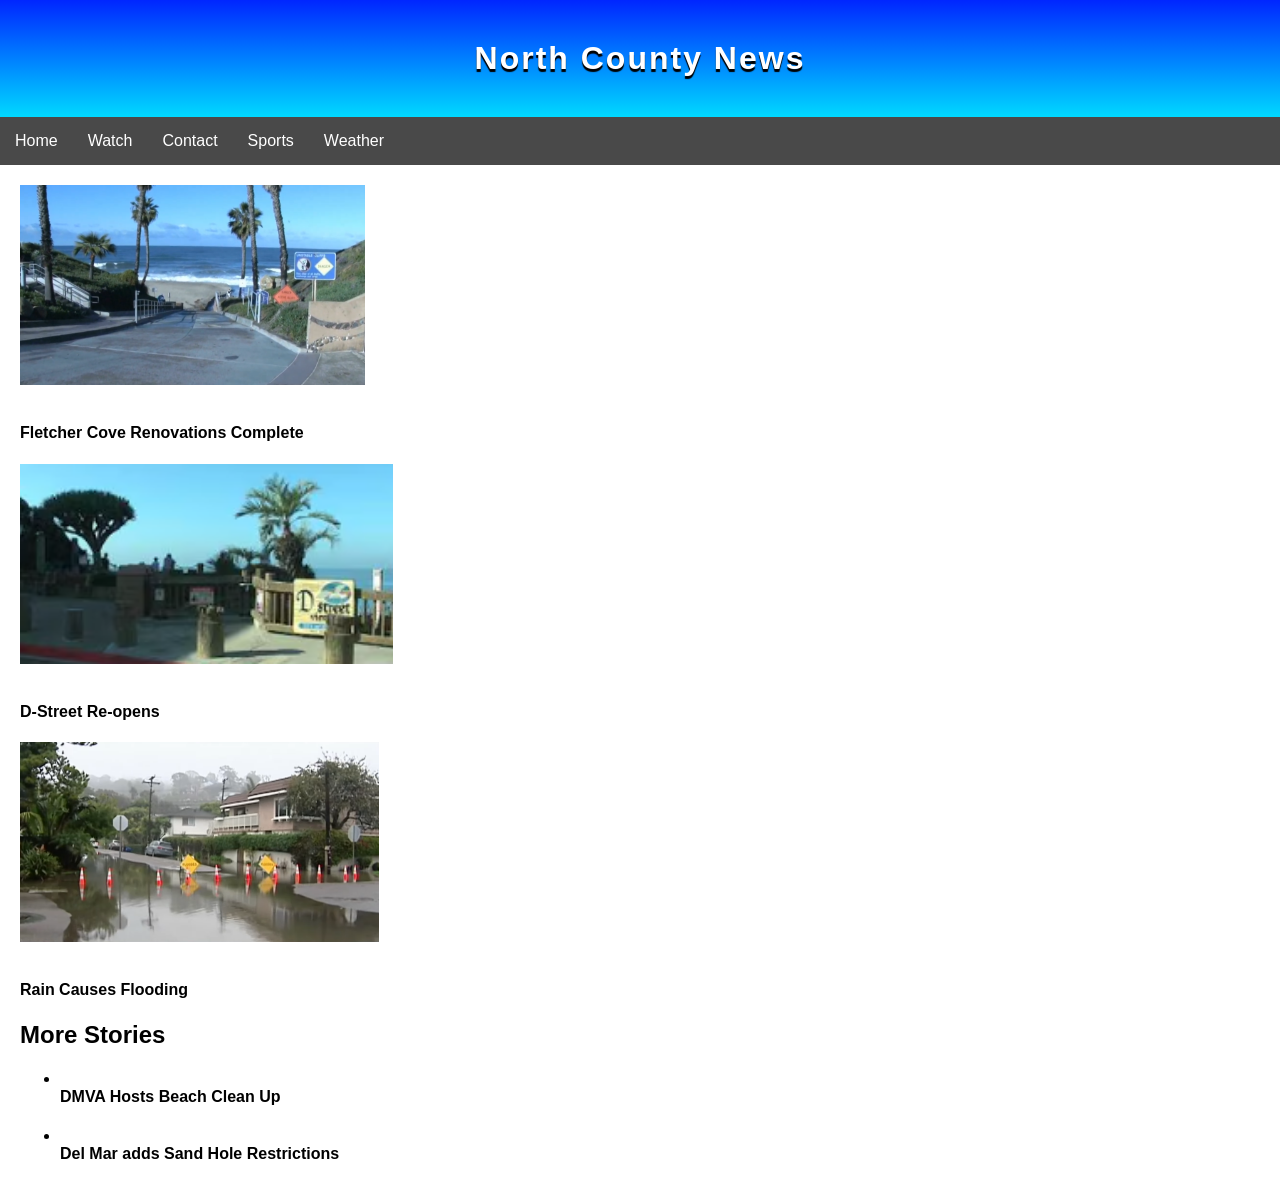
<file: index.html>
<!DOCTYPE html>
<html lang="en">  

  

<!DOCTYPE html>

<link rel="stylesheet" href="style.css">

<html>
  <head>
    <title>North County News</title>
  </head>

  <body>
    
    <h1 class="navbarT">North County News</h1>

<nav class="navbar">
  <ul>
    <li><a href="index.html">Home</a></li>
    <li><a href="watch.html">Watch</a></li>
    <li><a href="Contact.html">Contact</a></li>
    <li><a href="sports.html">Sports</a></li>
    <li><a href="weather.html">Weather</a></li>
  </ul>
</nav>



  </body>
<main>

  <div class="mainpage">
<body>
  
  
  
    <a href="stories/story1.html"><img
   src="image/fletchercove1.PNG" alt="Story 4 image"></a>

<h4><br><a href="stories/story1.html">Fletcher Cove Renovations Complete</h4>

  

  <a href="stories/story3.html"><img
   src="image/Dstreet.png" alt="Story 3 image"></a>
<h4><br><a href="stories/story3.html">D-Street Re-opens</h4>


<a href="stories/story4.html"><img
   src="image/rain.PNG" alt="Story 2 image"></a>
<h4><br><a href="stories/story4.html">Rain Causes Flooding</h4>

</body>
<body>
  
<h2>More Stories</h2>

</body>
<body>
<ul>
  <li><h4><br><a href="stories/story5.html">DMVA Hosts Beach Clean Up</h4></li>
  <li><h4><br><a href="stories/story2.html">Del Mar adds Sand Hole Restrictions</h4></li>
</ul>  

  </body>
  </div>
</main>

</html>
</file>
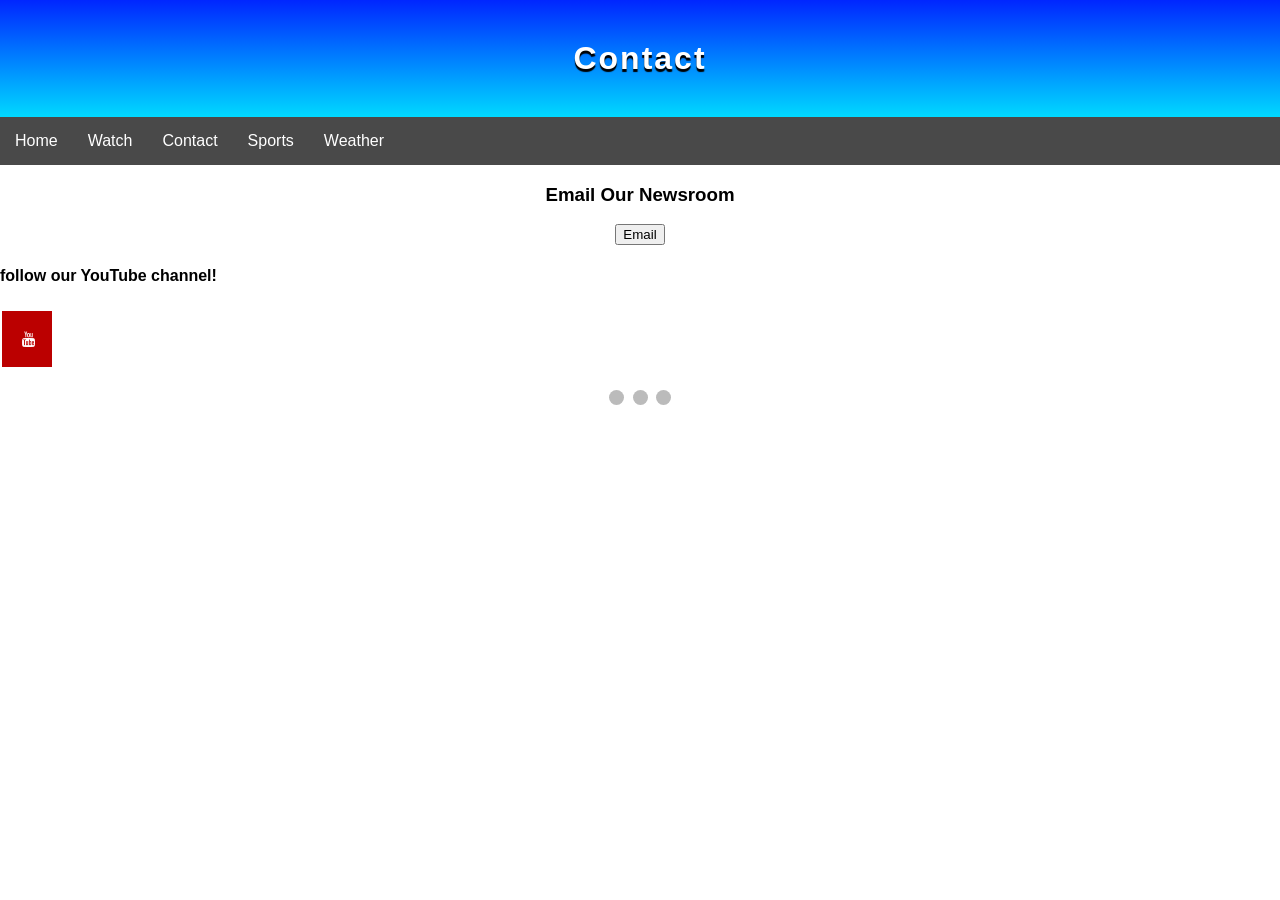
<file: Contact.html>
<!DOCTYPE html>
<html lang="en">  
<script src=  "script.js"></script>
<link rel="stylesheet" href="style.css">
  <body>
    
    <h1 class="navbarT">Contact</h1>

<nav class="navbar">
  <ul>
    <li><a href="index.html">Home</a></li>
    <li><a href="watch.html">Watch</a></li>
    <li><a href="Contact.html">Contact</a></li>
    <li><a href="sports.html">Sports</a></li>
    <li><a href="weather.html">Weather</a></li>
  </ul>
</nav>



  </body>

<title>Contact</title>


<body>
<h3 class="contact">Email Our Newsroom</h3>
<div class="contact">
<input type="button" onclick="alert('Email is currently unavalible')"
value="Email">
</div>

<h4>follow our YouTube channel!</h4>
<meta name="viewport" content="width=device-width, initial-scale=1">
<link rel="stylesheet" href="https://cdnjs.cloudflare.com/ajax/libs/font-awesome/4.7.0/css/font-awesome.min.css">

<a href="https://www.youtube.com/@kcva6" class="fa fa-youtube"></a>




<meta name="viewport" content="width=device-width, initial-scale=1">

<div class="slideshow-container">

  <div class="mySlides fade">
    <div class="numbertext">1 / 3</div>
    <img class="slides" src="image/control room better.PNG" style="width:100%">
    <div class="text">Current Control Room</div>
  </div>
  
  <div class="mySlides fade">
    <div class="numbertext">2 / 3</div>
    <img class="slides" src="image/control room.PNG" style="width:100%">
    <div class="text">Previous Control Room</div>
  </div>
  
  <div class="mySlides fade">
    <div class="numbertext">3 / 3</div>
    <img class="slides" src="image/Capture.PNG" style="width:100%">
    <div class="text">Previous Camera</div>
  </div>
  
  <a class="prev" onclick="plusSlides(-1)">❮</a>
  <a class="next" onclick="plusSlides(1)">❯</a>
  
  </div>
  <br>
  
  <div style="text-align:center">
    <span class="dot" onclick="currentSlide(1)"></span> 
    <span class="dot" onclick="currentSlide(2)"></span> 
    <span class="dot" onclick="currentSlide(3)"></span> 
  </div>
  
  <script>let slideIndex = 1;
    showSlides(slideIndex);
  </script>

</body>
</html>
</file>
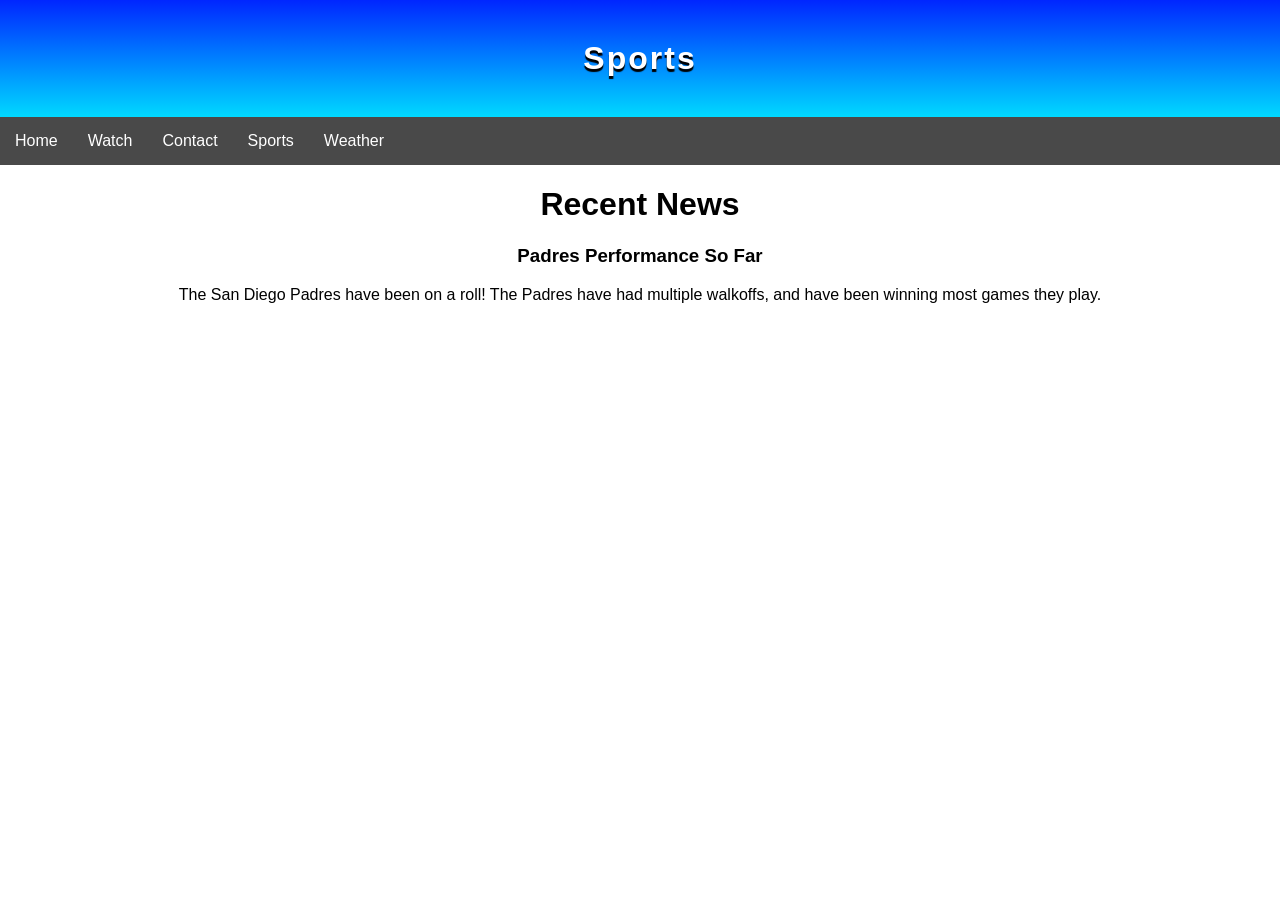
<file: sports.html>
<!DOCTYPE html>
<html lang="en">  

<link rel="stylesheet" href="style.css">

  <body>
    
    <h1 class="navbarT">Sports</h1>

<nav class="navbar">
  <ul>
    <li><a href="index.html">Home</a></li>
    <li><a href="watch.html">Watch</a></li>
    <li><a href="Contact.html">Contact</a></li>
    <li><a href="sports.html">Sports</a></li>
    <li><a href="weather.html">Weather</a></li>
  </ul>
</nav>



  </body>


<title>Sports</title>

<main>
<div class="contact">
<body>

<h1>Recent News</h3>

<h3>Padres Performance So Far</h5>
<p>The San Diego Padres have been on a roll! The Padres have had multiple walkoffs, and have been winning most games they play.</p>

</div>

</body>

</main>

</html>
</file>
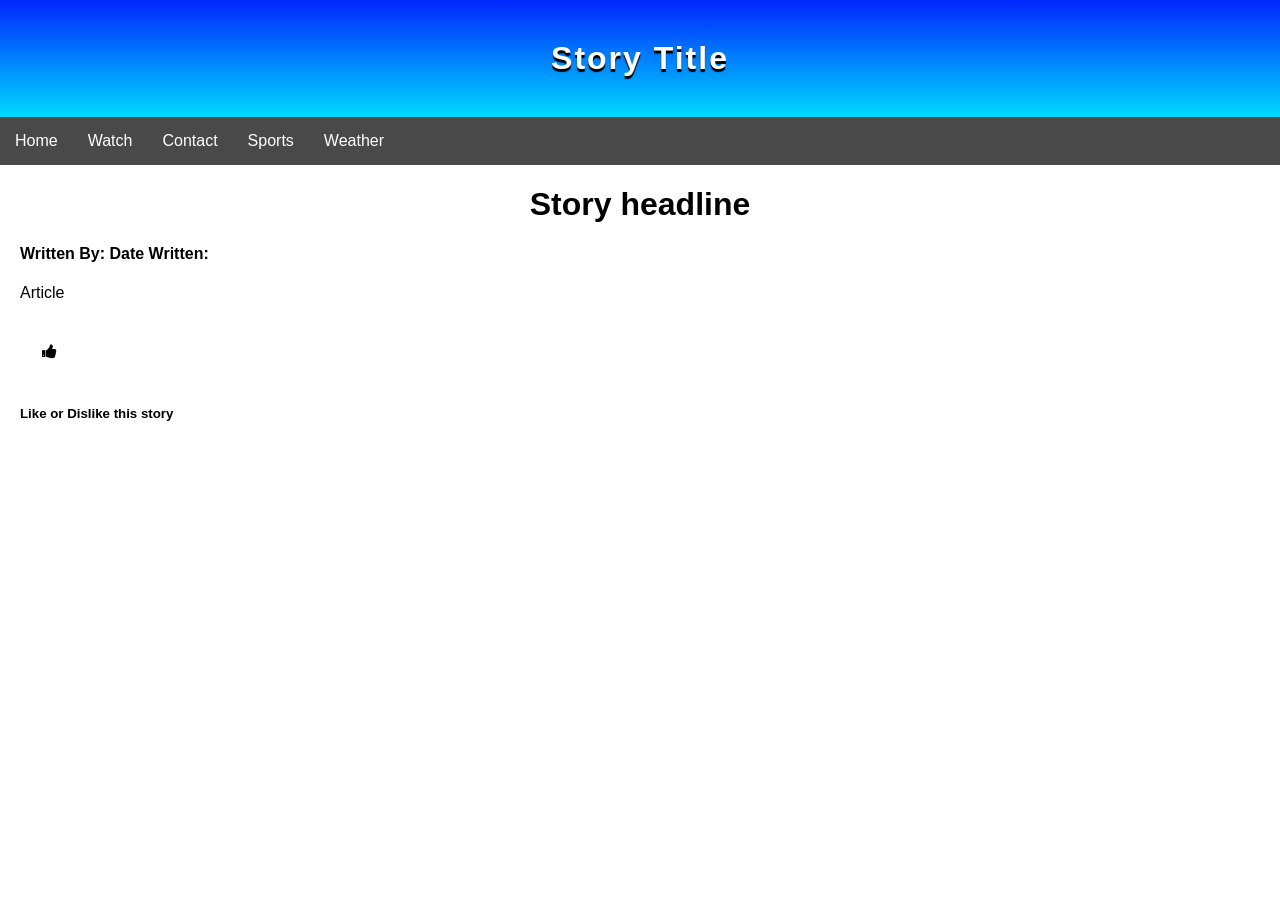
<file: story sub page templete.html>
<!DOCTYPE html>
<html lang="en"> 

<link rel="stylesheet" href="style.css">


  <body>
    
    <h1 class="navbarT">Story Title</h1>

<nav class="navbar">
  <ul>
    <li><a href="index.html">Home</a></li>
    <li><a href="watch.html">Watch</a></li>
    <li><a href="Contact.html">Contact</a></li>
    <li><a href="sports.html">Sports</a></li>
    <li><a href="weather.html">Weather</a></li>
  </ul>
</nav>



  </body>

<title>Story Title</title>
<main>
<body>

<h1><b>Story headline</b></h1>
<h4>
    Written By:
    Date Written:
</h4>

<p>
    Article
</p>

<div>
<!-- Add icon library -->
<link rel="stylesheet" href="https://cdnjs.cloudflare.com/ajax/libs/font-awesome/4.7.0/css/font-awesome.min.css">

<!-- Use an element to toggle between a like/dislike icon -->
<i onclick="myFunction(this)" class="fa fa-thumbs-up"></i>

<script>
  function myFunction(x) {
    x.classList.toggle("fa-thumbs-down");
  }
  </script>

  <h5>Like or Dislike this story</h5>
</div>

</body>
</main>
</html>
</file>
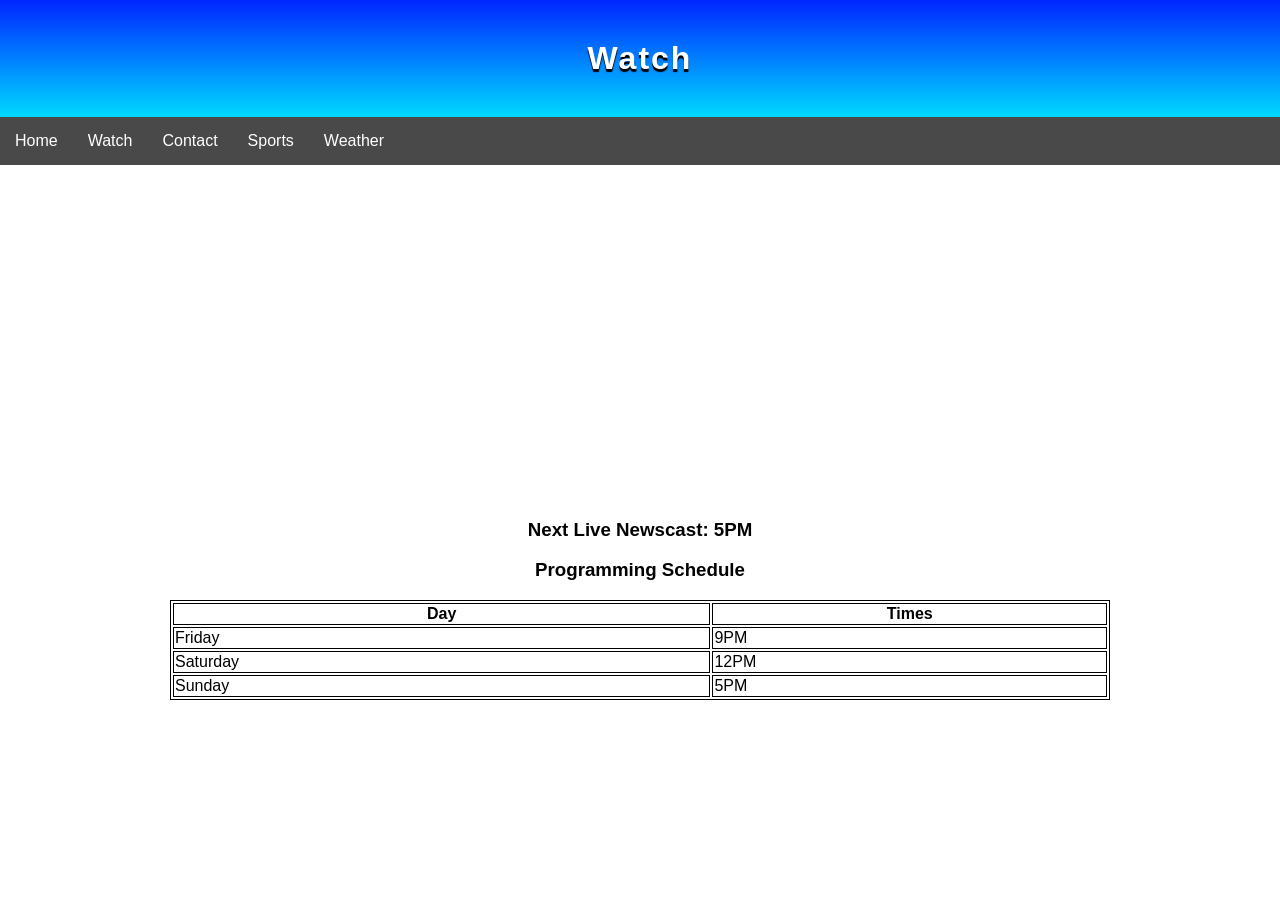
<file: watch.html>
<!DOCTYPE html>
<html lang="en">  

<link rel="stylesheet" href="style.css">



  <body>
    
    <h1 class="navbarT">Watch</h1>

<nav class="navbar">
  <ul>
    <li><a href="index.html">Home</a></li>
    <li><a href="watch.html">Watch</a></li>
    <li><a href="Contact.html">Contact</a></li>
    <li><a href="sports.html">Sports</a></li>
    <li><a href="weather.html">Weather</a></li>
  </ul>
</nav>



  </body>

<title>Watch Live</title>

<main>
<body>

<div class="videolive">
<iframe width="560" height="315" src="https://www.youtube.com/embed/RnaMdGoTyjc?si=SvznLpcwRh_PzN-d" title="YouTube video player" frameborder="0" allow="accelerometer; autoplay; clipboard-write; encrypted-media; gyroscope; picture-in-picture; web-share" referrerpolicy="strict-origin-when-cross-origin" allowfullscreen></iframe>
</div>
<h3 class="watchlive">Next Live Newscast: 5PM</h3>

<head>
<style>
table, th, td {
  border: 1px solid black;
}
</style>
</head>
<body>

    <h3 class="watchlive">Programming Schedule</h3>

    <div class="listprogram">
<table style="width:100%">
  <tr>
    <th>Day</th>
    <th>Times</th> 
  </tr>
  <tr>
    <td>Friday</td>
    <td>9PM</td>
  </tr>
  <tr>
    <td>Saturday</td>
    <td>12PM</td>
  </tr>
  <tr>
    <td>Sunday</td>
    <td>5PM</td>
  </tr>
</table>
</div>
</body>

</body>



</main>
</html>
</file>
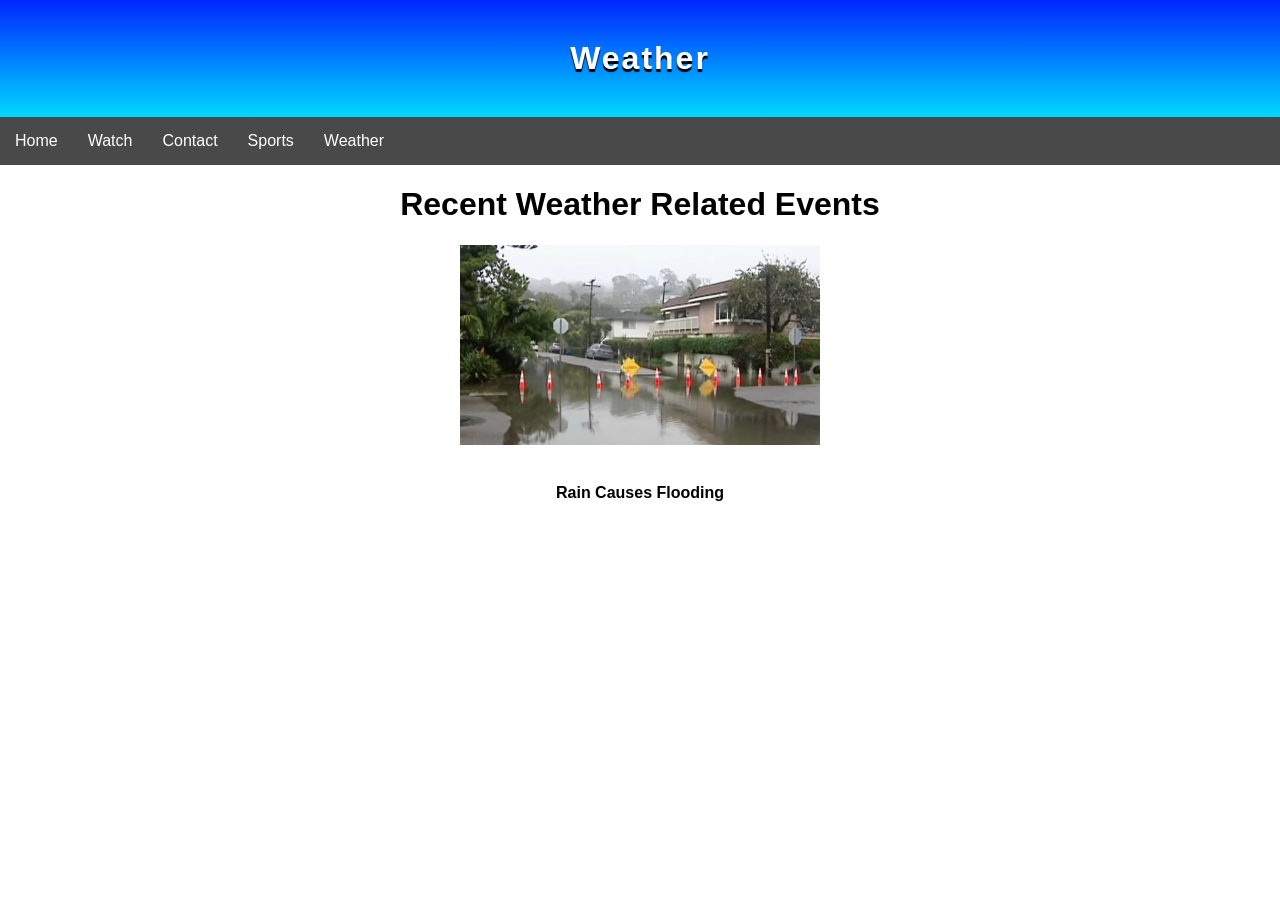
<file: weather.html>
<!DOCTYPE html>
<html lang="en">  

<link rel="stylesheet" href="style.css">


  <body>
    
    <h1 class="navbarT">Weather</h1>

<nav class="navbar">
  <ul>
    <li><a href="index.html">Home</a></li>
    <li><a href="watch.html">Watch</a></li>
    <li><a href="Contact.html">Contact</a></li>
    <li><a href="sports.html">Sports</a></li>
    <li><a href="weather.html">Weather</a></li>
  </ul>
</nav>



  </body>

<title>Weather</title>

<main>
<body>
<div class="contact">
<h1>Recent Weather Related Events</h1>
<a href="stories/story4.html"><img
   src="image/rain.PNG" alt="Story 2 image"></a>
<h4><br><a href="stories/story4.html">Rain Causes Flooding</h4>
</div>
</body>
</main>
</file>
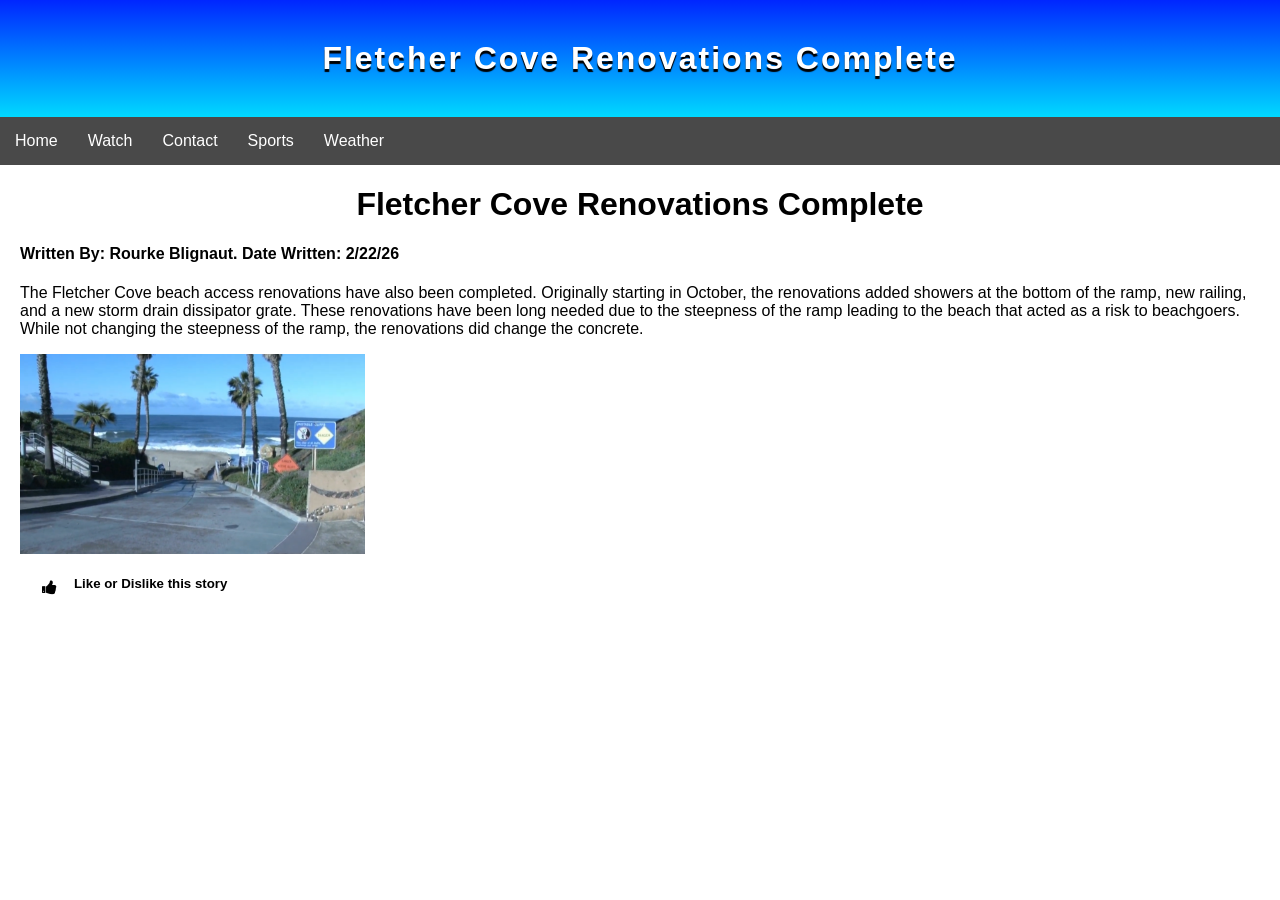
<file: stories/story1.html>
<!DOCTYPE html>
<html lang="en"> 
<head>
    <link rel="stylesheet" href="../style.css">
    <script src="../script.js">delay</script>
    <title>Fletcher Cove</title>
</head>



  <body>
    
    <h1 class="navbarT">Fletcher Cove Renovations Complete</h1>

<nav class="navbar">
  <ul>
    <li><a href="../index.html">Home</a></li>
    <li><a href="../watch.html">Watch</a></li>
    <li><a href="../Contact.html">Contact</a></li>
    <li><a href="../sports.html">Sports</a></li>
    <li><a href="../weather.html">Weather</a></li>
  </ul>
</nav>

  
<main>
<div>
<h1><b>Fletcher Cove Renovations Complete</b></h1>
<h4>
    Written By: Rourke Blignaut.
    Date Written: 2/22/26
</h4>

<p>
    The Fletcher Cove beach access renovations have also been completed.
Originally starting in October, the renovations added showers at the bottom of the ramp, new railing, and a new storm drain dissipator grate. These
renovations have been long needed due to the steepness of the ramp leading to the beach that acted as a risk to beachgoers.
While not changing the steepness of the ramp, the renovations did change the concrete.
</p>

<img src="../image/fletchercove1.PNG" alt="Fletcher Cove">
</div>
    
<div class="like">

<link rel="stylesheet" href="https://cdnjs.cloudflare.com/ajax/libs/font-awesome/4.7.0/css/font-awesome.min.css">
<i onclick="Thumbsupdown(this)" class="fa fa-thumbs-up"></i> 
<h5>Like or Dislike this story</h5>
</div>


</body>
</main>
</html>
</file>
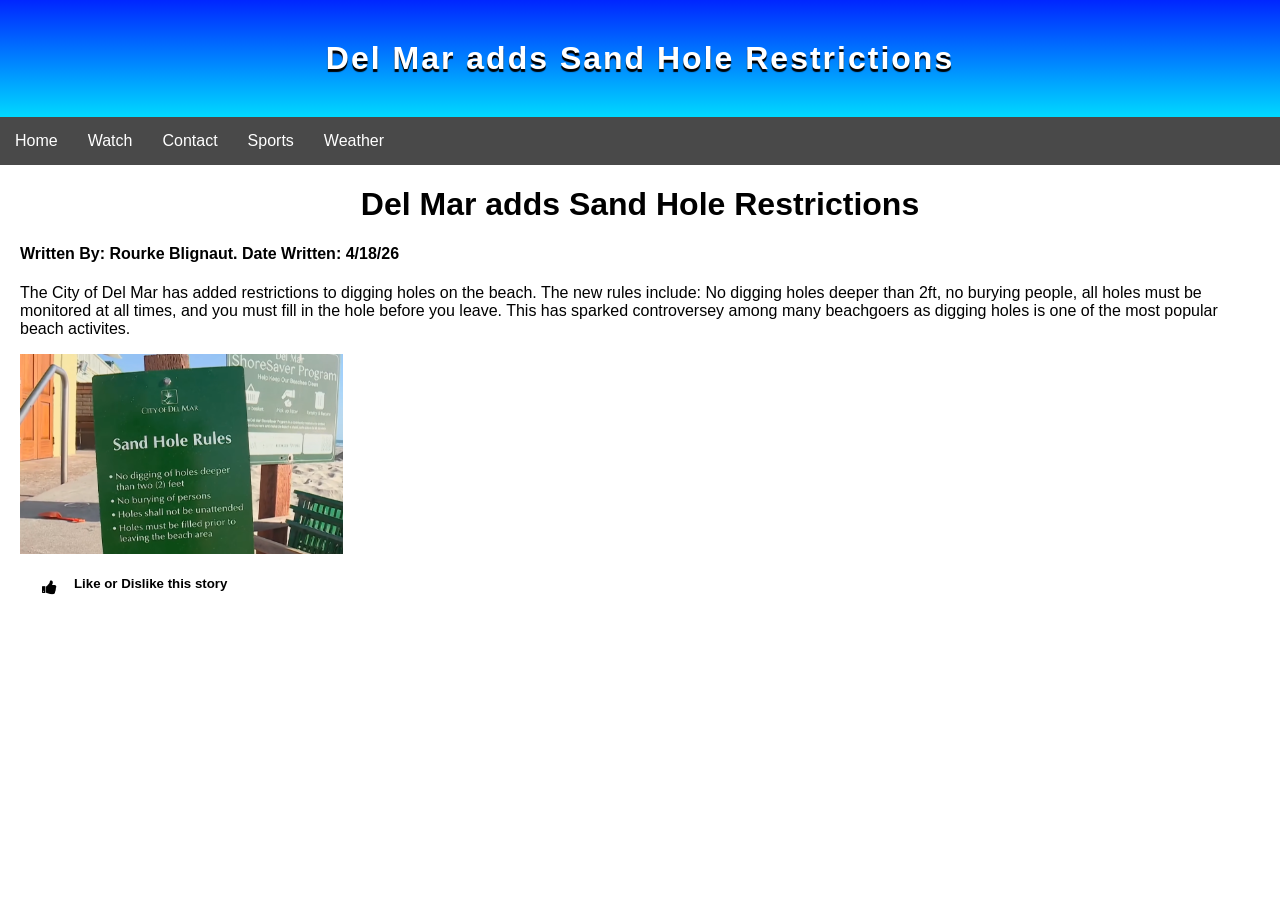
<file: stories/story2.html>
<!DOCTYPE html>
<html lang="en"> 
<head>
    <link rel="stylesheet" href="../style.css">
    <script src=  "../script.js"></script>
    <title>Del Mar adds Sand Hole Restrictions</title>
</head>



  <body>
    
    <h1 class="navbarT">Del Mar adds Sand Hole Restrictions</h1>

<nav class="navbar">
  <ul>
    <li><a href="../index.html">Home</a></li>
    <li><a href="../watch.html">Watch</a></li>
    <li><a href="../Contact.html">Contact</a></li>
    <li><a href="../sports.html">Sports</a></li>
    <li><a href="../weather.html">Weather</a></li>
  </ul>
</nav>

  
<main>
<div>
<h1><b>Del Mar adds Sand Hole Restrictions</b></h1>
<h4>
    Written By: Rourke Blignaut.
    Date Written: 4/18/26
</h4>

<p>
    The City of Del Mar has added restrictions to digging holes on the beach. 
    The new rules include: No digging holes deeper than 2ft, no burying people, all holes must be monitored at all times, and you must fill in the hole before you leave. 
    This has sparked controversey among many beachgoers as digging holes is one of the most popular beach activites.
</p>
<img src="../image/delmarsandhole.PNG" alt="Sand Hole Rules">
</div>
    
<div class="like">

<link rel="stylesheet" href="https://cdnjs.cloudflare.com/ajax/libs/font-awesome/4.7.0/css/font-awesome.min.css">
<i onclick="myFunction(this)" class="fa fa-thumbs-up"></i> 
<h5>Like or Dislike this story</h5>
</div>



</body>
</main>
</html>
</file>
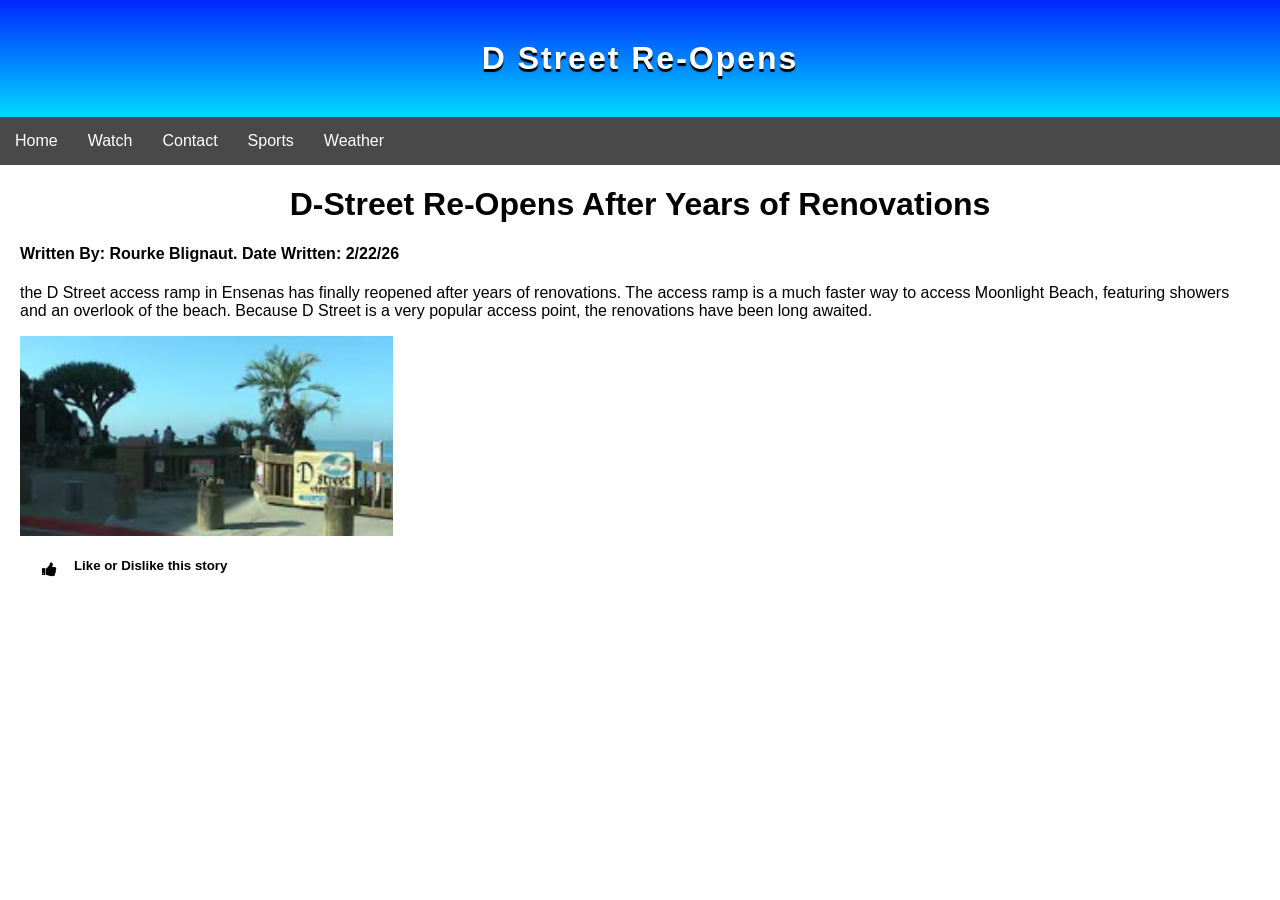
<file: stories/story3.html>
<!DOCTYPE html>
<html lang="en"> 
<head>
    <link rel="stylesheet" href="../style.css">
    <script src=  "../script.js"></script>
    <title>D-Street Opens</title>
</head>



  <body>
    
    <h1 class="navbarT">D Street Re-Opens</h1>

<nav class="navbar">
  <ul>
    <li><a href="../index.html">Home</a></li>
    <li><a href="../watch.html">Watch</a></li>
    <li><a href="../Contact.html">Contact</a></li>
    <li><a href="../sports.html">Sports</a></li>
    <li><a href="../weather.html">Weather</a></li>
  </ul>
</nav>

  
<main>
<div>
<h1><b>D-Street Re-Opens After Years of Renovations</b></h1>
<h4>
    Written By: Rourke Blignaut.
    Date Written: 2/22/26
</h4>

<p>
    the D Street access ramp in Ensenas has finally reopened after years of renovations. The access ramp is a
much faster way to access Moonlight Beach, featuring showers and an overlook of the beach. Because D Street is a very
popular access point, the renovations have been long awaited.
</p>

<img src="../image/Dstreet.png" alt="DStreet">
</div>
    
<div class="like">

<link rel="stylesheet" href="https://cdnjs.cloudflare.com/ajax/libs/font-awesome/4.7.0/css/font-awesome.min.css">
<i onclick="myFunction(this)" class="fa fa-thumbs-up"></i> 
<h5>Like or Dislike this story</h5>
</div>



</body>
</main>
</html>
</file>
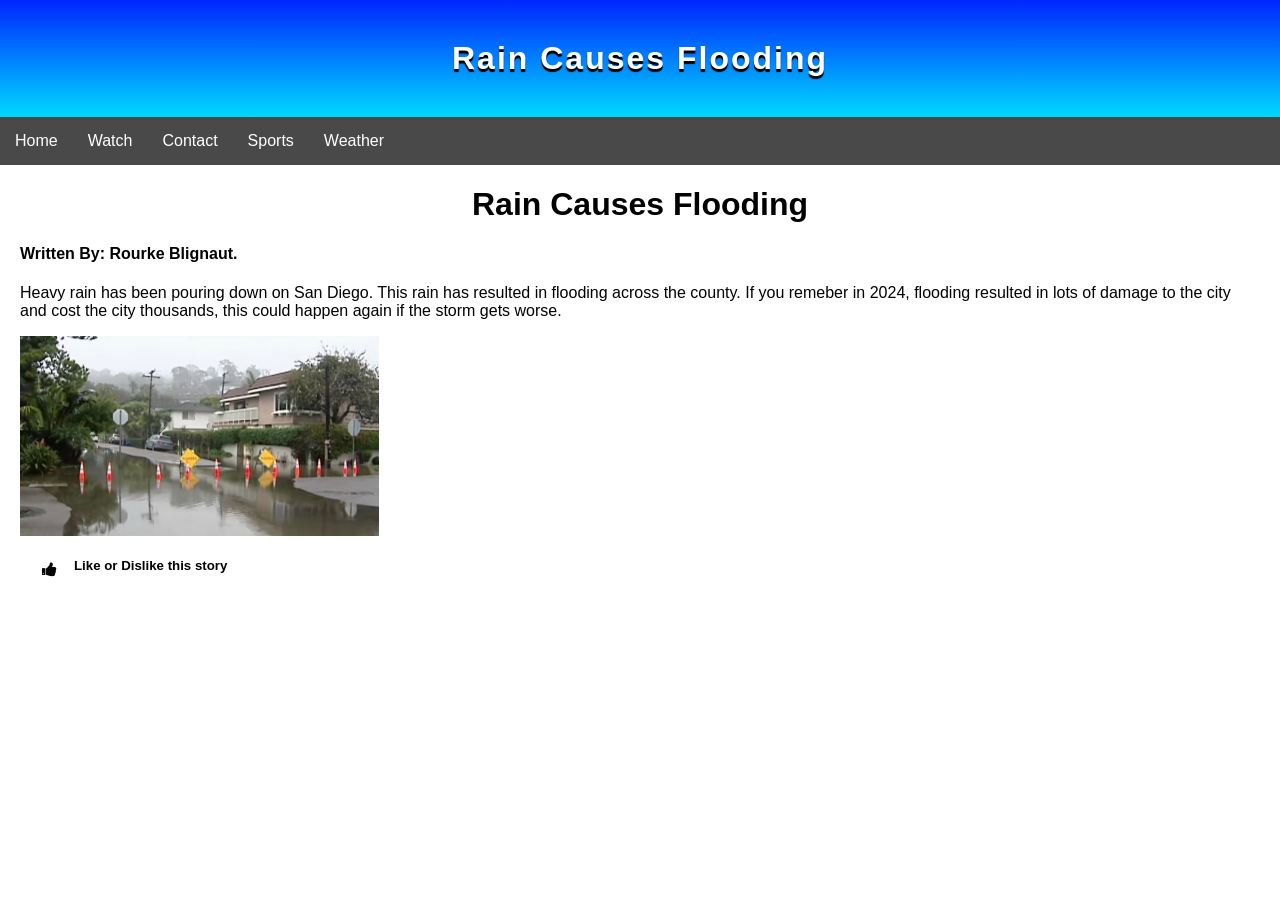
<file: stories/story4.html>
<!DOCTYPE html>
<html lang="en"> 
<head>
    <link rel="stylesheet" href="../style.css">
    <script src=  "../script.js"></script>
    <title>Rain Causes Flooding</title>
</head>



  <body>
    
    <h1 class="navbarT">Rain Causes Flooding</h1>

<nav class="navbar">
  <ul>
    <li><a href="../index.html">Home</a></li>
    <li><a href="../watch.html">Watch</a></li>
    <li><a href="../Contact.html">Contact</a></li>
    <li><a href="../sports.html">Sports</a></li>
    <li><a href="../weather.html">Weather</a></li>
  </ul>
</nav>

  
<main>
<div>
<h1><b>Rain Causes Flooding</b></h1>
<h4>
    Written By: Rourke Blignaut.
    
</h4>

<p>
    Heavy rain has been pouring down on San Diego. This rain has resulted in flooding across the county. If you remeber in 2024, flooding resulted in lots of damage to the city and cost the city thousands, this could happen again if the storm gets worse.
</p>
<img src="../image/rain.PNG" alt="Rain">
</div>
    
<div class="like">

<link rel="stylesheet" href="https://cdnjs.cloudflare.com/ajax/libs/font-awesome/4.7.0/css/font-awesome.min.css">
<i onclick="myFunction(this)" class="fa fa-thumbs-up"></i> 
<h5>Like or Dislike this story</h5>
</div>



</body>
</main>
</html>
</file>
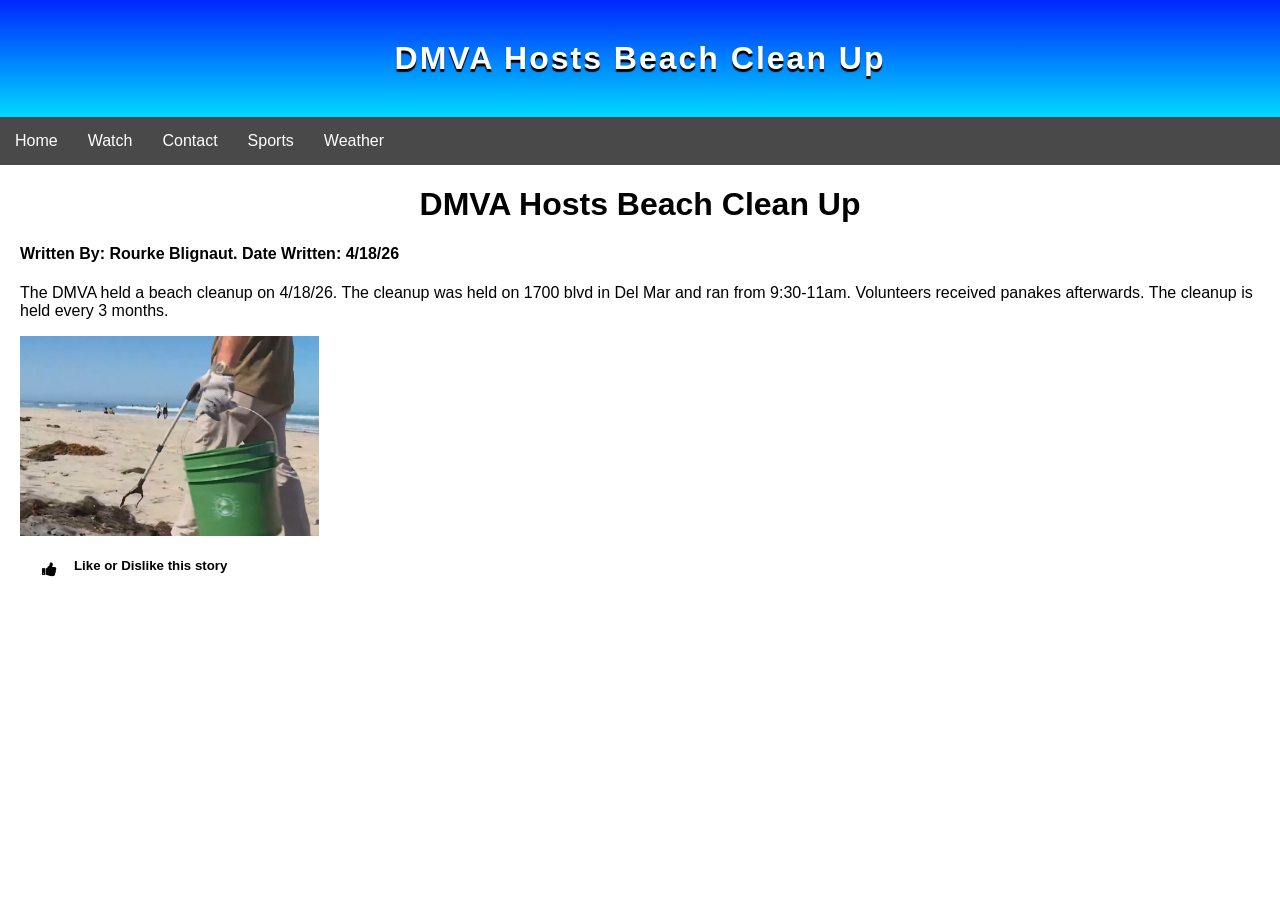
<file: stories/story5.html>
<!DOCTYPE html>
<html lang="en"> 
<head>
    <link rel="stylesheet" href="../style.css">
    <script src=  "../script.js"></script>
    <title>DMVA Hosts Beach Clean Up</title>
</head>



  <body>
    
    <h1 class="navbarT">DMVA Hosts Beach Clean Up</h1>

<nav class="navbar">
  <ul>
    <li><a href="../index.html">Home</a></li>
    <li><a href="../watch.html">Watch</a></li>
    <li><a href="../Contact.html">Contact</a></li>
    <li><a href="../sports.html">Sports</a></li>
    <li><a href="../weather.html">Weather</a></li>
  </ul>
</nav>

  
<main>
<div>
<h1><b>DMVA Hosts Beach Clean Up</b></h1>
<h4>
    Written By: Rourke Blignaut.
    Date Written: 4/18/26
</h4>

<p>
    The DMVA held a beach cleanup on 4/18/26. The cleanup was held on 1700 blvd in Del Mar and ran from 9:30-11am. Volunteers received panakes afterwards. The cleanup is held every 3 months.
</p>
<img src="../image/beachcleanup.PNG" alt="Beach Cleanup">
</div>
    
<div class="like">

<link rel="stylesheet" href="https://cdnjs.cloudflare.com/ajax/libs/font-awesome/4.7.0/css/font-awesome.min.css">
<i onclick="myFunction(this)" class="fa fa-thumbs-up"></i> 
<h5>Like or Dislike this story</h5>
</div>



</body>
</main>
</html>
</file>
<file: style.css>
/* Add Global styles here */
body{
    margin: 0px;
}
main{
    margin: 20px
}
h1{
    text-align:center
}



.navbarT{
    background-image: linear-gradient(to bottom, rgb(0, 38, 255), rgb(0, 217, 255));
padding: 40px;
margin: 0px;
letter-spacing: 2px;
color: white;
text-shadow: 0px 3px 1px black;

font-family: Impact, Haettenschweiler, 'Arial Narrow Bold', sans-serif

}


.navbar ul{
    list-style-type: none;
    background-color: rgb(73, 73, 73);
    padding: 0px;
    margin: 0px;
    overflow: hidden;
    
}

.navbar a{
    color: white;
    text-decoration: none;
    padding: 15px;
    display: block;
    text-align: center;
}

.navbar a:hover{
    background-color: rgb(29, 29, 29);
}

.navbar li{
    float: left;

}

h4 {
    
    font-family: Arial, Helvetica, sans-serif;
    
}

.watchlive{
     text-align: center;
     font-family:Arial, Helvetica, sans-serif;
}

.videolive {
    display: flex;
    justify-content: center;
    align-items: center;
}

.listprogram {
    margin-left: 150px;
    margin-right: 150px;
    font-family: Arial, Helvetica, sans-serif;

}

a {
    text-decoration: none;
    color: black;

}

h3 {
    font-family: Arial, Helvetica, sans-serif;
}

.contact {
    text-align: center;
    float: center;
}

h1 {
    font-family: Arial, Helvetica, sans-serif;
}

h5 {
    font-family: Arial, Helvetica, sans-serif;
}




.fa {
    padding: 20px;
    font-size: 30px;
    width: 50px;
    text-align: center;
    text-decoration: none;
    margin: 5px 2px;
  }
  
  .fa:hover {
      opacity: 0.7;
  }
  
  
  .fa-youtube {
    background: #bb0000;
    color: white;
  }
  
  

  * {box-sizing: border-box}
body {font-family: Verdana, sans-serif; margin:0}
.mySlides {display: none}
img {vertical-align: middle;}

/* Slideshow container */
.slideshow-container {
  max-width: 1000px;
  position: relative;
  margin: auto;
}

/* Next & previous buttons */
.prev, .next {
  cursor: pointer;
  position: absolute;
  top: 50%;
  width: auto;
  padding: 16px;
  margin-top: -22px;
  color: white;
  font-weight: bold;
  font-size: 18px;
  transition: 0.6s ease;
  border-radius: 0 3px 3px 0;
  user-select: none;
}

.slides {
 Height: 500px;
 width: 50px;
}
/* Position the "next button" to the right */
.next {
  right: 0;
  border-radius: 3px 0 0 3px;
}

/* On hover, add a black background color with a little bit see-through */
.prev:hover, .next:hover {
  background-color: rgba(0,0,0,0.8);
}

/* Caption text */
.text {
  color: #f2f2f2;
  font-size: 15px;
  padding: 8px 12px;
  position: absolute;
  bottom: 8px;
  width: 100%;
  text-align: center;
}

/* Number text (1/3 etc) */
.numbertext {
  color: #f2f2f2;
  font-size: 12px;
  padding: 8px 12px;
  position: absolute;
  top: 0;
}

/* The dots/bullets/indicators */
.dot {
  cursor: pointer;
  height: 15px;
  width: 15px;
  margin: 0 2px;
  background-color: #bbb;
  border-radius: 50%;
  display: inline-block;
  transition: background-color 0.6s ease;
}

.active, .dot:hover {
  background-color: #717171;
}

/* Fading animation */
.fade {
  animation-name: fade;
  animation-duration: 1.5s;
}

@keyframes fade {
  from {opacity: .4} 
  to {opacity: 1}
}

/* On smaller screens, decrease text size */
@media only screen and (max-width: 300px) {
  .prev, .next,.text {font-size: 11px}
}
  img {
  height: 200px;

}

.like {
  display: flex;
  
}
</file>
